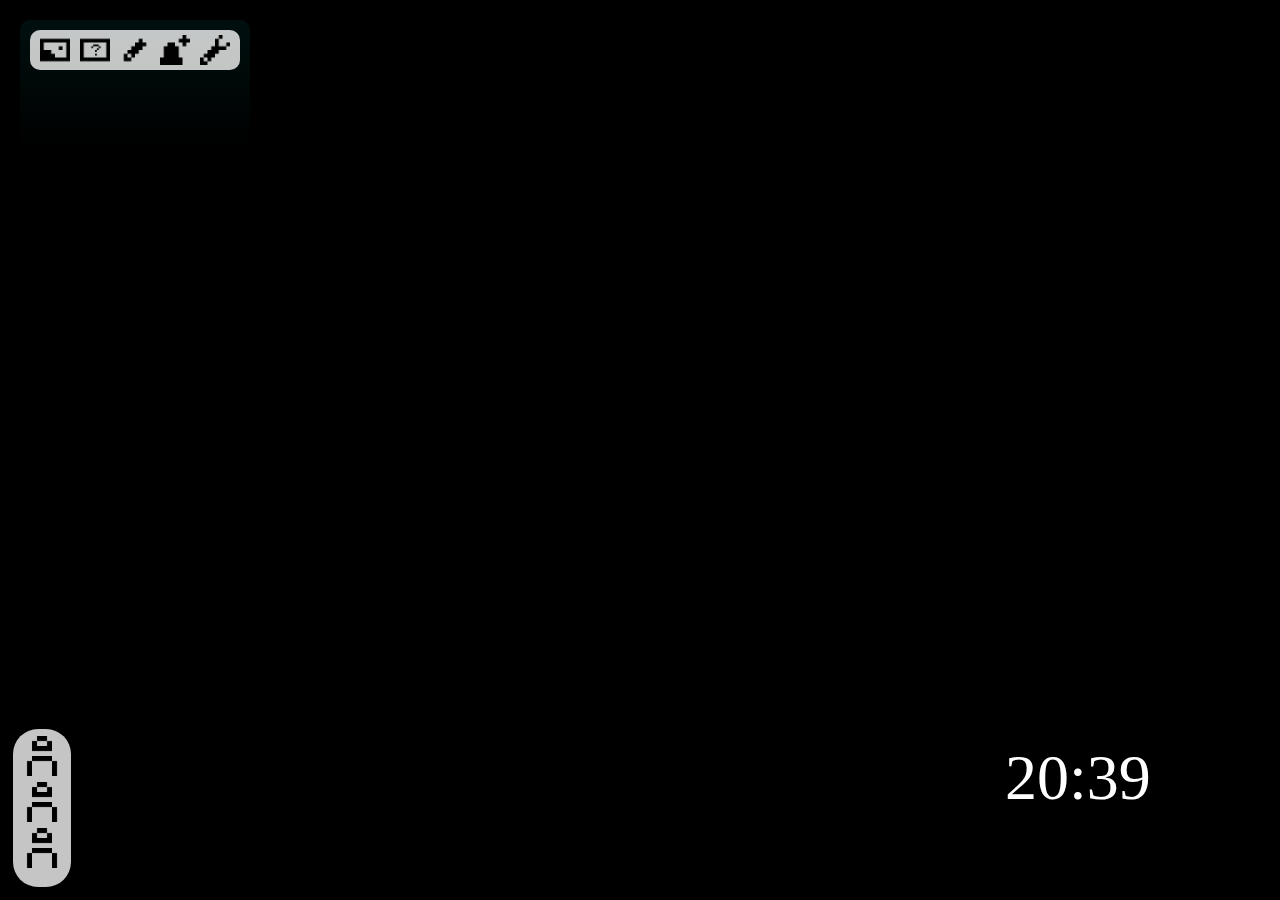
<file: index.html>
<!DOCTYPE html>

<head>
    <title>Hub</title>
    <meta charset="UTF-8">
    <link rel="stylesheet" href="css/main.css">
    <link rel="preconnect" href="https://fonts.googleapis.com">
    <link rel="preconnect" href="https://fonts.gstatic.com" crossorigin>
    <link
        href="https://fonts.googleapis.com/css2?family=Poppins:ital,wght@0,100;0,200;0,300;0,400;0,500;0,600;0,700;0,800;0,900;1,100;1,200;1,300;1,400;1,500;1,600;1,700;1,800;1,900&display=swap"
        rel="stylesheet">
</head>

<body>
    <script src="scripts/main.js"></script>
    <div class="container">
        <div class="content">
            <div class="left_bar">
                <div class="settings_bar">
                    <img src="assets/icons/settings/change_wallpaper.png" id="change_wallpaper">
                    <img src="assets/icons/settings/random_wallpaper.png" id="random_wallpaper">
                    <img src="assets/icons/settings/edit_widgets.png" id="edit_widgets">
                    <img src="assets/icons/settings/add_alert.png" id="add_alert">
                    <img src="assets/icons/settings/settings.png" id="settings">
                </div>
                <br>
                <p id="edit_indicator" style="display: none;">Editing widgets</p>
            </div>
            <div class="empty">
                <div class="menu-container">
                    <div class="menu small_widget_selector">
                        <div class="menu-item" onclick="add_small_widget('clock')">Digital clock</div>
                        <div class="menu-item" onclick="add_small_widget('analog_clock')">Analog clock</div>
                        <div class="menu-item" onclick="add_small_widget('date')">Date</div>
                        <div class="menu-item" onclick="add_small_widget('weather')">Weather</div>
                    </div>
                    <div class="menu medium_widget_selector">
                        <div class="menu-item" onclick="add_medium_widget('clock')">Digital clock</div>
                        <div class="menu-item" onclick="add_medium_widget('date')">Date</div>
                        <div class="menu-item" onclick="add_medium_widget('shellshockers')">ShellShock Widget</div>
                        <div class="menu-item" onclick="add_medium_widget('weather')">Weather</div>
                        <div class="menu-item" onclick="add_medium_widget('space_launch')">Next spacelaunch</div>
                    </div>
                    <div class="menu big_widget_selector">
                        <div class="menu-item" onclick="add_big_widget('analog_clock')">Analog clock</div>
                        <div class="menu-item" onclick="add_big_widget('todo')">ToDo list</div>
                        <div class="menu-item" onclick="add_big_widget('weather')">Weather</div>
                    </div>
                </div>
                <div class="main_settings" id="main_settings">
                    <h1>Settings</h1>
                    <input id="dark_mode_checkbox" type="checkbox" class="checkbox"><label for="dark_mode_checkbox">Dark
                        theme</label>
                    <br>
                    <input id="power_saver_checkbox" type="checkbox" class="checkbox"><label
                        for="power_saver_checkbox">Power Saver</label>
                    <br>
                    <label for="font-select">Choose a font:</label>
                    <select id="font-select">
                        <!-- Fonts will be populated dynamically -->
                    </select>

                    <label for="weight-select">Choose a weight:</label>
                    <select id="weight-select">
                        <option value="100">100 (Thin)</option>
                        <option value="200">200 (Extra Light)</option>
                        <option value="300">300 (Light)</option>
                        <option value="400" selected>400 (Normal)</option>
                        <option value="500">500 (Medium)</option>
                        <option value="600">600 (Semi Bold)</option>
                        <option value="700">700 (Bold)</option>
                        <option value="800">800 (Extra Bold)</option>
                        <option value="900">900 (Black)</option>
                    </select>



                    <button id="save_settings" onclick="save_settings()">Save</button>
                </div>

            </div>
            <div class="right_bar">
            </div>
        </div>
        <div class="bottom_bar">
            <div class="user_selector" id="user_selector">
                <img src="assets/icons/user.png" profileid="1">
                <img src="assets/icons/user.png" profileid="2">
                <img src="assets/icons/user.png" profileid="3">
            </div>
            <div class="big_widget_bar" id="big_widget_bar">
                <!-- <iframe class="big_widget" src="widgets/big/analog_clock.html"></iframe>
                <iframe class="big_widget" src="widgets/big/todo.html"></iframe> -->
            </div>
            <div class="widget_container">
                <div class="widget_bar small_widget_bar" id="small_widget_bar">
                    <!-- <iframe class="small_widget" src="widgets/small/clock.html"></iframe>
                    <iframe class="small_widget" src="widgets/small/date.html"></iframe> -->
                </div>
                <div class="widget_bar medium_widget_bar" id="medium_widget_bar">
                    <!-- <iframe class="widget" src="widgets/medium/weather.html"></iframe>
                    <iframe class="widget" src="widgets/medium/date.html"></iframe> -->
                </div>
            </div>
            <iframe src="full_clocks\standart.html" class="main_clock_container" id="main_clock_container">
            </iframe>
        </div>
    </div>
</body>
</file>
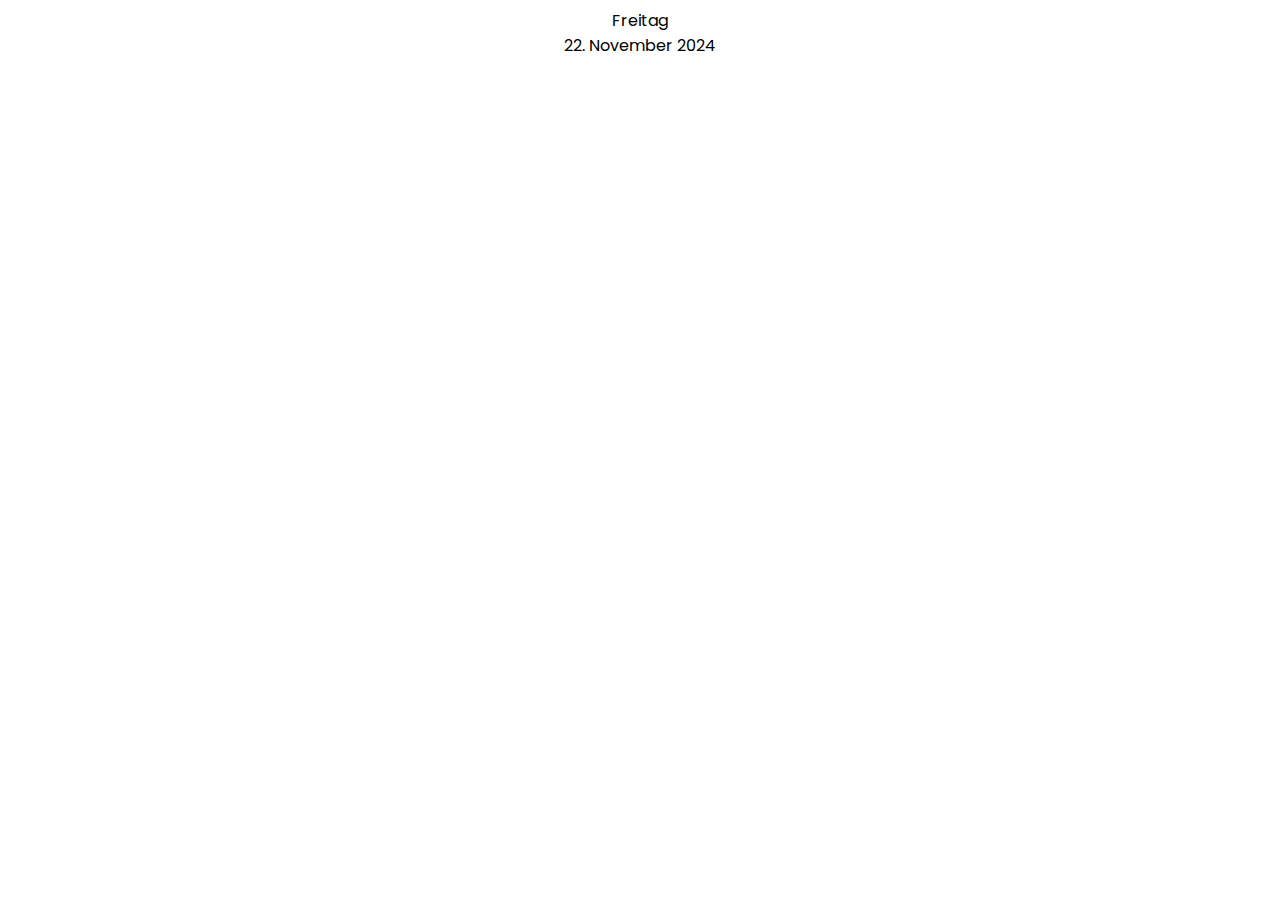
<file: widgets/medium/date.html>
<head>
    <meta charset="UTF-8">
    <link rel="preconnect" href="https://fonts.googleapis.com">
    <link rel="preconnect" href="https://fonts.gstatic.com" crossorigin>
    <link rel="stylesheet" href="../styles.css">
    <link rel="stylesheet"
        href="https://fonts.googleapis.com/css2?family=Poppins:ital,wght@0,100;0,200;0,300;0,400;0,500;0,600;0,700;0,800;0,900;1,100;1,200;1,300;1,400;1,500;1,600;1,700;1,800;1,900&display=swap">
    <title>Date Widget</title>
</head>

<body class="content date">
    <div id="weekday">Wastag</div>
    <div id="dateText">--. Januar ----</div>
    <script src="../wget_main.js"></script>
    <script>
        function updateTime() {
            const date = new Date(2024, 10, 22); // 22nd November 2024
            const options = { weekday: 'long', day: 'numeric', month: 'long', year: 'numeric' };
            const formattedDate = date.toLocaleDateString('de-DE', options);
            document.getElementById('weekday').textContent = formattedDate.split(",")[0];
            document.getElementById('dateText').textContent = formattedDate.split(",")[1];
        }

        setInterval(updateTime, 1000);
        updateTime();
    </script>
</body>
</file>
<file: css/main.css>
/* Body settings */
body {
    background-color: black;
    position: relative;
    margin: 0;
    height: 100vh;
    font-family: 'Poppins', sans-serif;
    overflow: hidden;
    -webkit-user-select: none;
    -ms-user-select: none;
    user-select: none;
}

body::before {
    content: "";
    position: absolute;
    background: var(--background-image);
    /* Use the CSS variable for background */
    top: 0;
    left: 0;
    right: 0;
    bottom: 0;
    background-size: cover;
    background-position: center;
    filter: blur(5px);
    /* Blur the background only */
    z-index: -1;
    /* Keep it behind all content */
    transition: background-image 0.5s ease-in-out;
}


.container {
    position: relative;
    z-index: 1;
    /* Ensure content stays on top */
    display: flex;
    flex-direction: column;
    height: 100vh;
    color: white;
}


.content {
    position: relative;
    z-index: 1;
    padding: 20px;
    color: #fff;
    font-family: "Poppins", sans-serif;
    font-weight: 600;
    font-style: normal;
}

.widget {
    margin: 1%;
    margin-right: 20%;
    border-radius: 15px;
    width: 200px;
    height: 75px;
    border-width: 5px;
    border-color: #ffffff3d;
}

.big_widget {
    margin-top: auto;
    margin-bottom: 0px;
    padding-bottom: 0px;
    border-radius: 15px;
    max-width: 150px;
    max-height: 150px;
    border-width: 5px;
    border-color: #ffffff3d;
    margin-right: 2%;
}

.small_widget {
    margin: 1%;
    margin-right: 20%;
    padding: 0;
    border-radius: 15px;
    width: 75px;
    height: 75px;
    border-width: 5px;
    border-color: #ffffff3d;
}

#add_small_widget {
    min-width: 85px;
    min-height: 85px;
    font-family: Poppins;
    font-size: 200%;
    margin-left: 15px;
    padding: 0;
    color: #000000;
    background-color: #ffffffc5;
    transition: all 0.3s;
}

#add_small_widget.dark-mode {
    min-width: 85px;
    min-height: 85px;
    font-family: Poppins;
    font-size: 200%;
    margin-left: 15px;
    padding: 0;
    color: white;
    background-color: #0a0a0ac5;
    transition: all 0.3s;
}

#add_medium_widget {
    min-width: 85px;
    min-height: 85px;
    font-family: Poppins;
    font-size: 200%;
    margin-left: 15px;
    padding: 0;
    color: #000000;
    background-color: #ffffffc5;
    border-width: 5px;
    border-radius: 15px;
    border-color: #ffffff3d;
    transition: all 0.3s;
}

#add_medium_widget.dark-mode {
    color: white;
    background-color: #0a0a0ac5;
}

#add_big_widget {
    width: 150px;
    height: 150px;
    font-family: Poppins;
    font-size: 200%;
    margin-left: 15px;
    padding: 0;
    color: rgb(0, 0, 0);
    background-color: #ffffffc5;
    transition: all 0.3s;
}

#add_big_widget.dark-mode {
    color: white;
    background-color: #0a0a0ac5;
}

.container {
    display: flex;
    flex-direction: column;
    height: 100%;
}

.content {
    display: flex;
    flex-grow: 1;
    flex-wrap: wrap;
    /* Allows wrapping on smaller screens */
    max-height: 75vh;
}

.left_bar {
    width: fit-content;
    /* Fixed width for larger screens */
    background: linear-gradient(180deg, rgba(0, 167, 160, 0.09497566116290268) 0%, rgba(0, 109, 1, 0) 21%);
    padding: 10px;
    border-radius: 10px;
}

.right_bar {
    width: 7%;
    /* Fixed width for larger screens */
    padding: 10px;
    display: flex;
    flex-direction: column;
    flex-flow: column-reverse;
}

.empty {
    flex-grow: 1;
    /* Takes up remaining space */
    padding: 20px;
}

.bottom_bar {
    padding: 1%;
    margin: 0;
    display: flex;
    align-content: start;
    flex-direction: row;
    height: 25vh;
    width: 100vw;
}

.settings_bar {
    width: fit-content;
    display: flex;
    flex-direction: row;
    flex-wrap: nowrap;
    background-color: #ffffffc4;
    padding: 5px;
    border-radius: 10px;
    border-width: 3px;
    transition: all 0.3s;
}

.settings_bar.dark-mode {
    background-color: #000000c4;
}

.settings_bar img {
    width: 30px;
    margin-right: 5px;
    margin-left: 5px;
    filter: invert(1);
    transition: all 0.3s;
}

.settings_bar.dark-mode img {
    width: 30px;
    margin-right: 5px;
    margin-left: 5px;
    filter: invert(0);
}

.user_selector {
    align-items: center;
    margin-top: auto;
    /* Ensures user selector stays at the bottom */
    width: 50px;
    height: 150px;
    padding: 4px;
    border-radius: 25px;
    background: #ffffffc5;
    display: flex;
    flex-direction: column;
}

.user_selector.dark-mode {
    background-color: #0a0a0ac5;
}

.big_widget_bar {
    margin-top: auto;
    width: auto;
    height: 150px;
    padding: 4px;
    margin-right: 0.5%;
    padding-right: 0;
    display: flex;
    flex-direction: row;
}



.widget_bar {
    width: 50%;
    height: 50%;
    display: flex;
    flex-direction: row;
    flex-flow: row;
    max-width: 50%;
    margin-top: -25%;
    margin-bottom: 50%;
}

.widget_container {
    margin-top: auto;
    /* Ensures user selector stays at the bottom */
    width: 50px;
    height: 150px;
    padding: 4px;
    border-radius: 25px;
    display: flex;
    flex-direction: column;
}

.main_clock_container {
    margin-top: auto;
    margin-left: auto;
    border-width: 0;
}


.user_selector img {
    margin-top: 3px;
    margin-bottom: 3px;
    max-height: 40px;
    max-width: 40px;
    filter: invert(1);
    transition: all 0.3s;
}

.user_selector.dark-mode img {
    filter: invert(0);
}

.menu-container {
    display: flex;
    justify-content: center;
    align-items: center;
    height: 100%;
}

.menu {
    background-color: rgba(255, 255, 255, 0.8);
    border-radius: 8px;
    box-shadow: 0px 4px 6px rgba(230, 230, 230, 0.3);
    padding: 20px;
    display: none;
    flex-direction: column;
    width: 200px;
    text-align: center;
}

.menu.dark-mode {
    background-color: rgba(10, 10, 10, 0.8);
    box-shadow: 0px 4px 6px rgba(0, 0, 0, 0.3);
}

.menu-item {
    background-color: #ffffff;
    color: #000000;
    padding: 12px;
    margin: 8px 0;
    border-radius: 6px;
    cursor: pointer;
    transition: background-color 0.3s ease;
}

.menu-item.dark-mode {
    background-color: #1c1c1c;
    color: #fff;
}

.menu-item:hover {
    background-color: #333;
}

.main_settings {
    display: none;
    justify-content: left;
    align-items: left;
    width: auto;
    height: 100%;
}

button {
    margin-top: 10px;
    padding: 12px 24px;
    background-color: #0000003d;
    /* Primary color */
    color: white;
    font-size: 16px;
    font-weight: bold;
    text-transform: uppercase;
    border: none;
    border-radius: 50px;
    /* Rounded corners */
    box-shadow: 0 4px 6px rgba(0, 0, 0, 0.1);
    /* Subtle shadow */
    cursor: pointer;
    transition: all 0.3s ease;
    /* Smooth hover transition */
}

button:hover {
    background-color: #7272726e;
    /* Darker blue on hover */
    transform: translateY(-2px);
    /* Slight lift on hover */
    box-shadow: 0 8px 15px rgba(0, 0, 0, 0.2);
    /* Increase shadow on hover */
}

button:active {
    transform: translateY(0);
    /* Return to normal when clicked */
    box-shadow: 0 4px 6px rgba(0, 0, 0, 0.1);
    /* Return to original shadow */
}


.checkbox {
    align-items: center;
    vertical-align: bottom;
    margin-right: 10px;
    cursor: pointer;
    margin-top: 10px;
    padding: 10px;
    background-color: #f9f9f9;
    border-radius: 50px;
    box-shadow: 0 4px 6px rgba(0, 0, 0, 0.1);
    transition: all 0.3s ease;
}

.checkbox {
    appearance: none;
    width: 20px;
    height: 20px;
    border: 2px solid #0000003d;
    border-radius: 4px;
    position: relative;
    outline: none;
    cursor: pointer;
    transition: all 0.3s ease;
    background-color: transparent;
}

.checkbox:checked {
    background-color: #0000003d;
    border-color: #0000003d;
}

.checkbox:checked::before {
    content: '\2713';
    /* Checkmark */
    color: white;
    font-size: 16px;
    position: absolute;
    top: 50%;
    left: 50%;
    transform: translate(-50%, -50%);
}

.checkbox label {
    margin-left: 10px;
    color: #000;
    font-size: 16px;
    font-weight: bold;
    text-transform: uppercase;
    cursor: pointer;
}

.checkbox:hover {
    background-color: #eeeeee;
    box-shadow: 0 8px 15px rgba(0, 0, 0, 0.2);
}

.checkbox:hover {
    border-color: #7272726e;
}

.checkbox:active {
    box-shadow: 0 4px 6px rgba(0, 0, 0, 0.1);
}

select {
    background-color: #00000044;
    color: white;
}
option  {
    background-color: #000000;
    color: white;
}
</file>
<file: widgets/styles.css>
/* Global styles */
* {
    background-color: #ffffff44;
    color: rgb(0, 0, 0);
    text-align: center;
    font-family: Poppins;

    -webkit-user-select: none;
    -ms-user-select: none;
    user-select: none;

    overflow-y: hidden;
}

html.dark-mode {
    background-color: #00000044 !important;
    text-align: center;
    font-family: Poppins;
}

.dark-mode {
    color: rgb(255, 255, 255);
}

body * {
    background-color: transparent;
}

body {
    background-color: transparent;
}

img {
    background-color: transparent !important;
    /* Ensures no background color on images */
    width: 32px;
    height: 32px;
    margin: 1%;
}

.clock {
    background-color: transparent !important;
    font-size: 200%;
}

.weather {
    background-color: transparent !important;
    font-size: 200%;
    display: flex;
    flex-direction: row;
    flex-wrap: nowrap;
    justify-content: center;
    align-items: center;
    margin: 0;
    padding: 4%;
    vertical-align: center;
}

.weather p {
    background-color: transparent !important;
    /* Ensures no background color for weather text */
    margin: 0 2%;
}

.date {
    background-color: transparent !important;
    vertical-align: center;
    font-size: 100%;
}

img.small {
    background-color: transparent !important;
    margin: 0;
    padding: 0;
    width: 100%;
    height: 100%;
}

/* Date-small styles */
#date-small {
    background-color: transparent !important;
    /* Ensures no background color for date */
    font-size: 200%;
    color: #15139c;
}

#date-small.dark-mode {
    background-color: transparent !important;
    color: rgb(181, 54, 54);
}

/* Small clock body */
body.clock-small {
    background-color: transparent !important;
    padding: 0;
    display: flex;
    justify-content: center;
    align-items: center;
    vertical-align: center;
    font-family: Poppins;
    font-size: 125%;
    font-weight: 600;
    color: #000000;
    margin: 0;
    flex-direction: column;
}

span#hours.dark-mode {
    background-color: transparent !important;
}

span#hours {
    background-color: transparent !important;
}

span#minutes.dark-mode {
    background-color: transparent !important;
}

span#minutes {
    background-color: transparent !important;
}

#timeWidget {
    background-color: transparent !important;
}

#weekday {
    background-color: transparent !important;
}

#dateText {
    background-color: transparent !important;
}

/* Dark mode small clock body */
body.clock-small.dark-mode {
    background-color: transparent !important;
    color: #fff;
}

/* Big Weather widget */
.big-weather {
    background-color: transparent !important;
    font-size: 140%;
    display: flex;
    flex-direction: column;
    flex-wrap: nowrap;
    justify-content: left;
    align-items: left;
    margin: 0;
    padding: 4%;
    vertical-align: center;
    margin-bottom: 0;
}

h1.big-weather {
    background-color: transparent !important;
    padding: 0;
    color: #15139c;
}

h1.big-weather.dark-mode {
    background-color: transparent !important;
    color: rgb(181, 54, 54);
}

p.big-weather {
    background-color: transparent !important;
    padding: 0;
    font-size: 75%;
}

body {
    background-color: transparent !important;
}

body.dark-mode {
    background-color: transparent !important;
}

span.small {
    padding: 0;
    margin: 0;
    font-size: 65%;
}

.no_spacing {
    padding: 0;
    margin: 0;
}

a.hidden {
    color: white;
}

a.hidden:visited {
    color: white;
}
</file>
